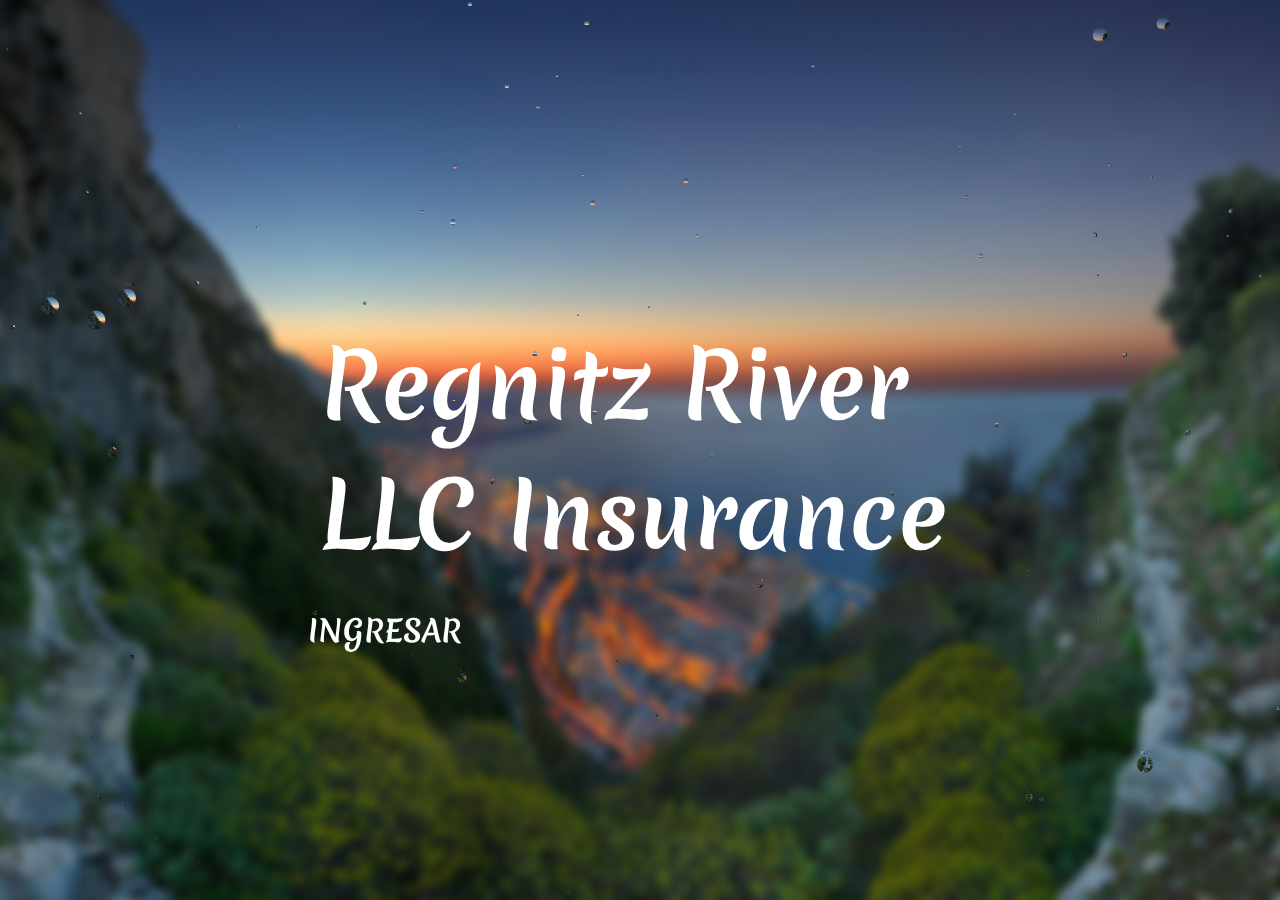
<file: index.html>
<!DOCTYPE html>
<html lang="en">
<head>
    <meta charset="UTF-8">
   
   
    <title>Bienvenido | Regnitz River LLC Insurance</title>
    <link rel="icon" href="images/logo.png">
   
    <link rel="stylesheet" href="css/estilos.css">
</head>

<body onload="quellueva()">
   
   <div class="rainyday">
       
       <h1>Regnitz River LLC Insurance</h1>

      
       
<br>

      <h2> <a href="./blog.html"> INGRESAR
       </a></h2>


       <img id="background" src="" alt="background">
  
    </div>
   
    <script src="js/rainyday.js"></script>
    <script src="js/script.js"></script>
    
</body>
</html>
</file>
<file: css/estilos.css>
@import url('https://fonts.googleapis.com/css?family=Merienda:400,700&display=swap');


*{
    margin: 0;
    padding: 0;
    box-sizing: border-box;
}

.rainyday{
    width: 100%;
    height: 100vh;
    overflow: hidden;
}


.rainyday img{
    width: 100%;
    height: 100%;
}


.rainyday h1{
    position: absolute;
    top: 50%;
    left: 50%;
    transform: translate(-50%, -50%);
    z-index: 1;
    font-size: 90px;
    color: white;
    font-family: 'Merienda', cursive;
}

.rainyday h2{
    position: absolute;
    top: 70%;
    left: 30%;
    transform: translate(-50%, -50%);
    z-index: 1;
    font-size: 30px;
    color: white;
    font-family: 'Merienda', cursive;
}

a {

    display: flex;
    list-style: none;
    padding: 0px 20px;
    font-size: 30px;
    text-decoration: none;
    color: white;
    transition: opacity 300ms;
}
 a:hover {
    opacity: 0.2;
}
</file>
